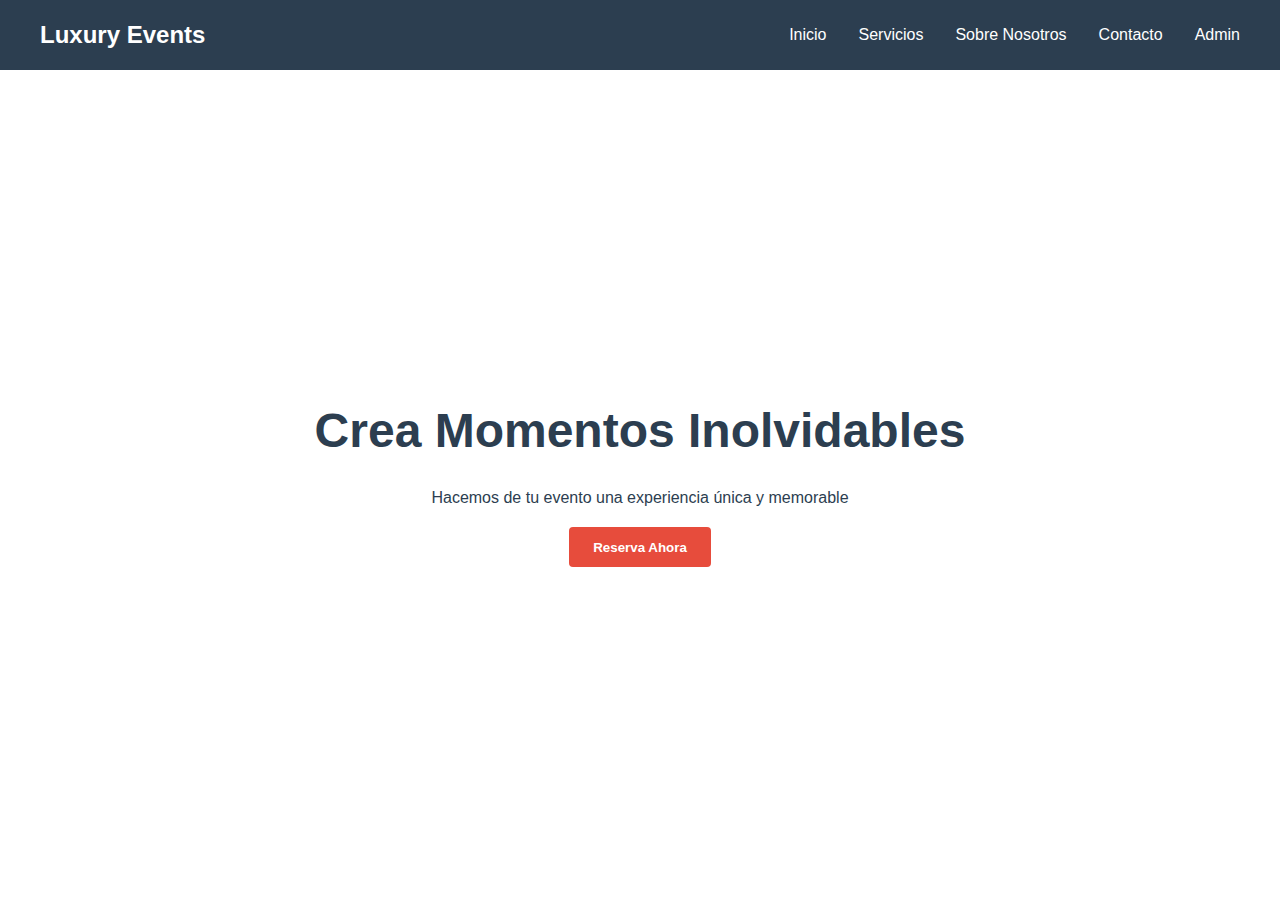
<file: index.html>
<!DOCTYPE html>
<html lang="en">
<head>
    <meta charset="UTF-8">
    <meta name="viewport" content="width=device-width, initial-scale=1.0">
    <link rel="stylesheet" href="Componentes/CSS/index.css">
    <title>Document</title>
</head>
<body>
    <header class="header">
        <nav class="nav">
            <div class="logo">Luxury Events</div>
            <div class="nav-links">
                <a href="index.html">Inicio</a>
                <a href="servicios.html">Servicios</a>
                <a href="nosotros.html">Sobre Nosotros</a>
                <a href="contacto.html">Contacto</a>
                <a href="login.html" id="adminBtn">Admin</a>
            </div>
        </nav>
    </header>

    <section class="hero">
        <div class="hero-content">
            <h1>Crea Momentos Inolvidables</h1>
            <p>Hacemos de tu evento una experiencia única y memorable</p>
            <button class="btn btn-primary" style="margin-top: 1rem;">Reserva Ahora</button>
        </div>
    </section>
</body>
</html>
</file>
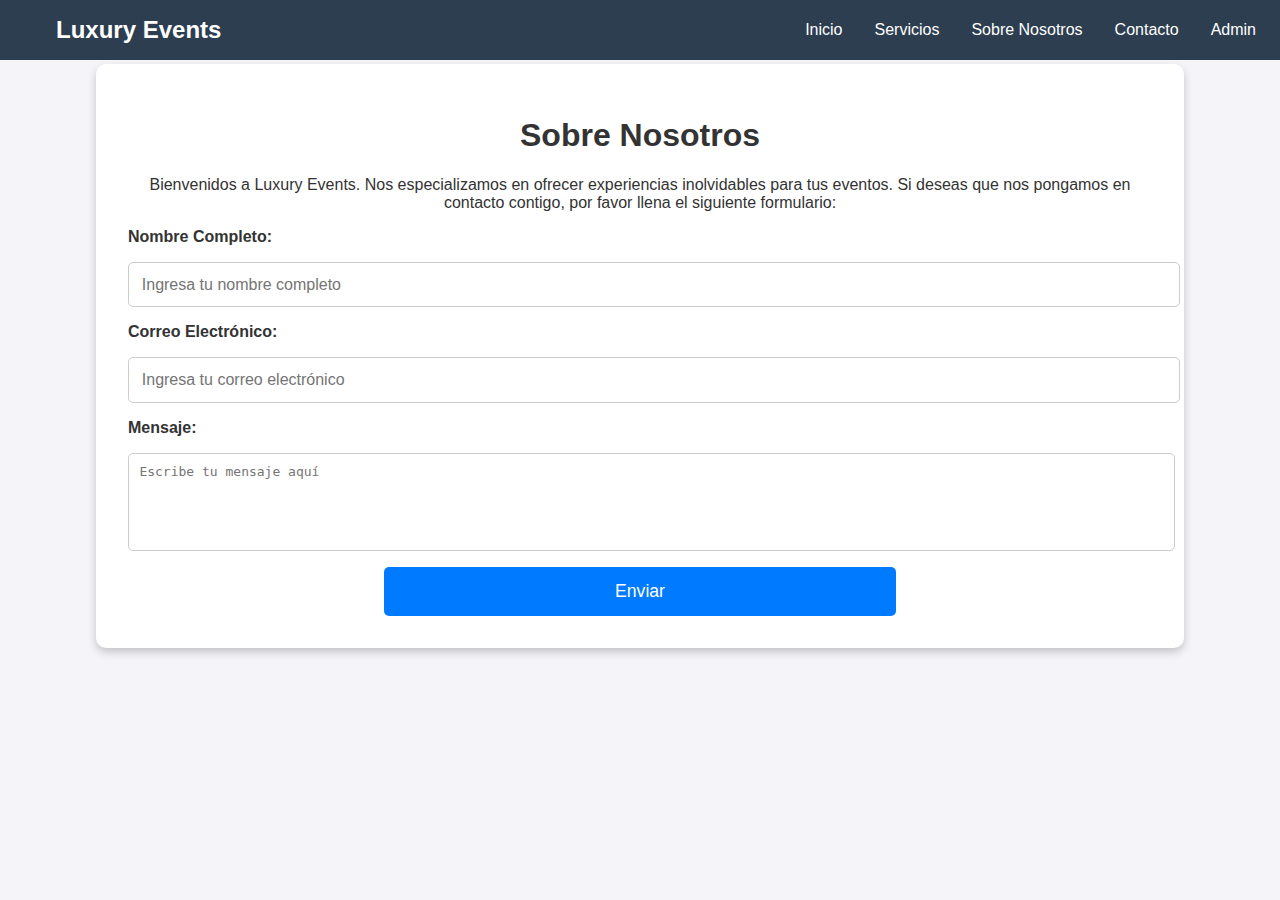
<file: contacto.html>
<!DOCTYPE html>
<html lang="es">
<head>
    <meta charset="UTF-8">
    <meta name="viewport" content="width=device-width, initial-scale=1.0">
    <title>Contacto</title>
    <link rel="stylesheet" href="Componentes/CSS/ptt.css">
</head>
<body>
    <header class="header">
        <nav class="nav">
            <div class="logo">Luxury Events</div>
            <div class="nav-links">
                <a href="index.html">Inicio</a>
                <a href="servicios.html">Servicios</a>
                <a href="nosotros.html">Sobre Nosotros</a>
                <a href="contacto.html">Contacto</a>
                <a href="login.html" id="adminBtn">Admin</a>
            </div>
        </nav>
    </header>    
    <!--Ingresar su parte aqui xd-->
    <main>
        <section id="about-us" class="about-us-section">
            <h1>Sobre Nosotros</h1>
            <p>Bienvenidos a Luxury Events. Nos especializamos en ofrecer experiencias inolvidables para tus eventos. Si deseas que nos pongamos en contacto contigo, por favor llena el siguiente formulario:</p>
            <form action="submit_form.php" method="POST" class="contact-form">
                <label for="full-name">Nombre Completo:</label>
                <input type="text" id="full-name" name="full-name" placeholder="Ingresa tu nombre completo" required>

                <label for="email">Correo Electrónico:</label>
                <input type="email" id="email" name="email" placeholder="Ingresa tu correo electrónico" required>

                <label for="message">Mensaje:</label>
                <textarea id="message" name="message" placeholder="Escribe tu mensaje aquí" rows="5" required></textarea>

                <button type="submit" class="submit-button">Enviar</button>
            </form>
        </section>
    </main>
</body>
</html>
</file>
<file: Componentes/CSS/index.css>
:root {
    --primary-color: #2c3e50;
    --secondary-color: #e74c3c;
    --accent-color: #f1c40f;
    --text-color: #333;
    --light-bg: #ecf0f1;
}


* {
    margin: 0;
    padding: 0;
    box-sizing: border-box;
    font-family: 'Arial', sans-serif;
}

body {
    line-height: 1.6;
    color: var(--text-color);
}

.header {
    background-color: var(--primary-color);
    padding: 1rem;
    color: white;
    position: fixed;
    width: 100%;
    top: 0;
    z-index: 1000;
}

.nav {
    display: flex;
    justify-content: space-between;
    align-items: center;
    max-width: 1200px;
    margin: 0 auto;
}

.logo {
    font-size: 1.5rem;
    font-weight: bold;
}

.nav-links {
    display: flex;
    gap: 2rem;
}

.nav-links a {
    color: white;
    text-decoration: none;
    transition: color 0.3s;
}

.nav-links a:hover {
    color: var(--accent-color);
}

.hero {
    height: 100vh;
    background-image: url('D:\GitGub\eventos_sociales\Componentes\Servicios\banerprincipal.jpeg');
    background-size: cover;
    background-position: center;
    display: flex;
    align-items: center;
    justify-content: center;
    text-align: center;
    color: white;
    padding-top: 60px;
}

.hero-content {
    max-width: 800px;
    padding: 2rem;
    color: #2c3e50;
}

.hero h1 {
    font-size: 3rem;
    margin-bottom: 1rem;
}

.services {
    padding: 4rem 2rem;
    max-width: 1200px;
    margin: 0 auto;
}

.services-grid {
    display: grid;
    grid-template-columns: repeat(auto-fit, minmax(250px, 1fr));
    gap: 2rem;
    margin-top: 2rem;
}

.service-card {
    background: white;
    border-radius: 8px;
    overflow: hidden;
    box-shadow: 0 2px 10px rgba(0,0,0,0.1);
    transition: transform 0.3s;
}

.service-card:hover {
    transform: translateY(-5px);
}

.service-image {
    height: 200px;
    background-color: var(--light-bg);
}

.service-content {
    padding: 1.5rem;
}

.admin-login {
    position: fixed;
    top: 50%;
    left: 50%;
    transform: translate(-50%, -50%);
    background: white;
    padding: 2rem;
    border-radius: 8px;
    box-shadow: 0 2px 20px rgba(0,0,0,0.2);
    display: none;
    z-index: 1100;
}

.admin-login.active {
    display: block;
}

.overlay {
    position: fixed;
    top: 0;
    left: 0;
    width: 100%;
    height: 100%;
    background: rgba(0,0,0,0.5);
    display: none;
    z-index: 1050;
}

.overlay.active {
    display: block;
}

.btn {
    padding: 0.8rem 1.5rem;
    border: none;
    border-radius: 4px;
    cursor: pointer;
    font-weight: bold;
    transition: background-color 0.3s;
}

.btn-primary {
    background-color: var(--secondary-color);
    color: white;
}

.btn-primary:hover {
    background-color: #c0392b;
}

.input-group {
    margin-bottom: 1rem;
}

.input-group label {
    display: block;
    margin-bottom: 0.5rem;
}

.input-group input {
    width: 100%;
    padding: 0.5rem;
    border: 1px solid #ddd;
    border-radius: 4px;
}

@media (max-width: 768px) {
    .nav {
        flex-direction: column;
        gap: 1rem;
    }

    .hero h1 {
        font-size: 2rem;
    }
}
</file>
<file: Componentes/CSS/ptt.css>
body {
    font-family: Arial, sans-serif;
    margin: 0;
    padding: 0;
    background-color: #f4f4f9; 
    color: #333;
}


.about-us-section {
    width: 80%; 
    margin: 5% auto;
    background-color: #ffffff; 
    box-shadow: 0 4px 8px rgba(0, 0, 0, 0.2);
    border-radius: 10px; 
    padding: 2em;
    text-align: center; 
}


.contact-form {
    display: flex;
    flex-direction: column;
    gap: 1em; 
}

.contact-form label {
    font-weight: bold;
    text-align: left;
}

.contact-form input, 
.contact-form textarea {
    width: 100%; 
    padding: 0.8em;
    border: 1px solid #ccc; 
    border-radius: 5px; 
    font-size: 1em;
}

.contact-form textarea {
    resize: none;
}

.submit-button {
    width: 50%; 
    margin: 0 auto; 
    padding: 0.8em 1.5em;
    background-color: #007bff; 
    color: #fff;
    font-size: 1.1em;
    border: none;
    border-radius: 5px;
    cursor: pointer;
    transition: background-color 0.3s ease;
}

.submit-button:hover {
    background-color: #0056b3; 
}


@media (max-width: 768px) {
    .about-us-section {
        width: 95%; 
        margin: 3% auto;
    }
    .submit-button {
        width: 70%;
    }
}
.header {
    background-color: var(--primary-color);
    padding: 1rem;
    color: white;
    position: fixed;
    width: 100%;
    top: 0;
    z-index: 1000;
}

.nav {
    display: flex;
    justify-content: space-between;
    align-items: center;
    max-width: 1200px;
    margin: 0 auto;
}

.logo {
    font-size: 1.5rem;
    font-weight: bold;
}

.nav-links {
    display: flex;
    gap: 2rem;
}

.nav-links a {
    color: white;
    text-decoration: none;
    transition: color 0.3s;
}

.nav-links a:hover {
    color: var(--accent-color);
}

.hero {
    height: 100vh;
    background-image: url('D:\GitGub\eventos_sociales\Componentes\Servicios\banerprincipal.jpeg');
    background-size: cover;
    background-position: center;
    display: flex;
    align-items: center;
    justify-content: center;
    text-align: center;
    color: white;
    padding-top: 60px;
}

:root {
    --primary-color: #2c3e50;
    --secondary-color: #e74c3c;
    --accent-color: #f1c40f;
    --text-color: #333;
    --light-bg: #ecf0f1;
}
</file>
